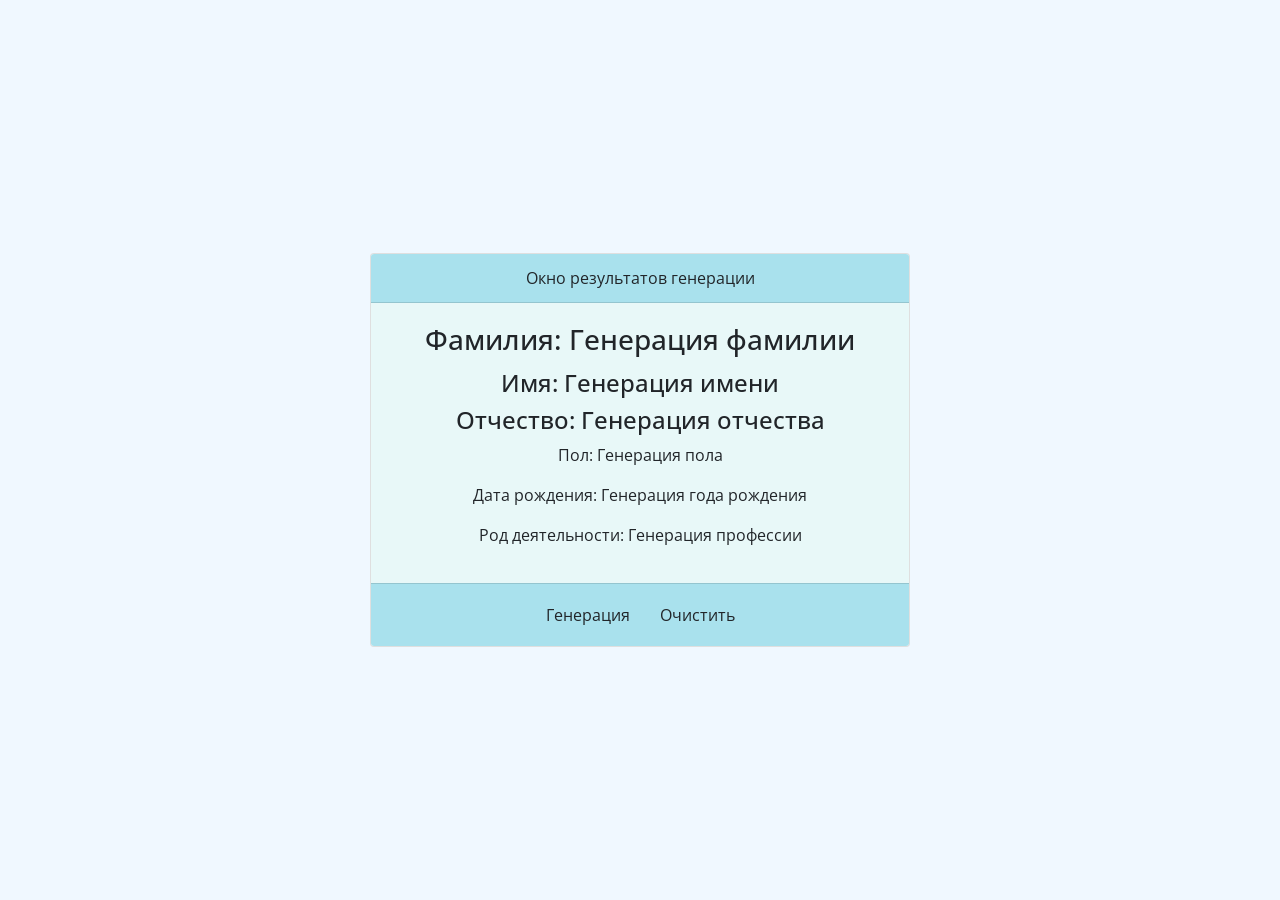
<file: index.html>
<!DOCTYPE html>
<html lang="en">

<head>
    <meta charset="UTF-8">
    <title>Генератор случайных пользователей</title>
    <link rel="stylesheet" href="https://stackpath.bootstrapcdn.com/bootstrap/4.4.1/css/bootstrap.min.css"
        integrity="sha384-Vkoo8x4CGsO3+Hhxv8T/Q5PaXtkKtu6ug5TOeNV6gBiFeWPGFN9MuhOf23Q9Ifjh" crossorigin="anonymous">
    <link href="https://fonts.googleapis.com/css2?family=Open+Sans" rel="stylesheet">
    <link rel="stylesheet" href="style.css" type="text/css" />
</head>

<body>
    <div class="container">
        <div class="row game-card align-items-center">
            <div class="col col-md-6 offset-md-3">
                <div class="card text-center">
                    <div class="card-header">
                        <p class="m-0">Окно результатов генерации</p>
                    </div>
                    <div class="card-body">
                        <div class="row">
                            <div class="col">
                                <h3 class="card-title">Фамилия: <span id="surnameOutput">Генерация фамилии</span></h3>
                                <h4>Имя: <span id="firstNameOutput">Генерация имени</span></h4>
                                <h4>Отчество: <span id="middleNameOutput">Генерация отчества</span></h4>

                                <p>Пол: <span id="genderOutput">Генерация пола</span></p>
                                <p>Дата рождения: <span id="birthYearOutput">Генерация года рождения</span></p>
                                <p>Род деятельности: <span id="professionOutput"> Генерация профессии</span></p>
                            </div>
                        </div>
                    </div>
                    <div class="card-footer">
                        <button type="button" class="btn" id="generation">Генерация</button>
                        <button type="button" class="btn" id="clear">Очистить</button>
                    </div>
                </div>
            </div>
        </div>
    </div>
    <script src="personGenerator.js"></script>
    <script src="init.js"></script>
</body>

</html>
</file>
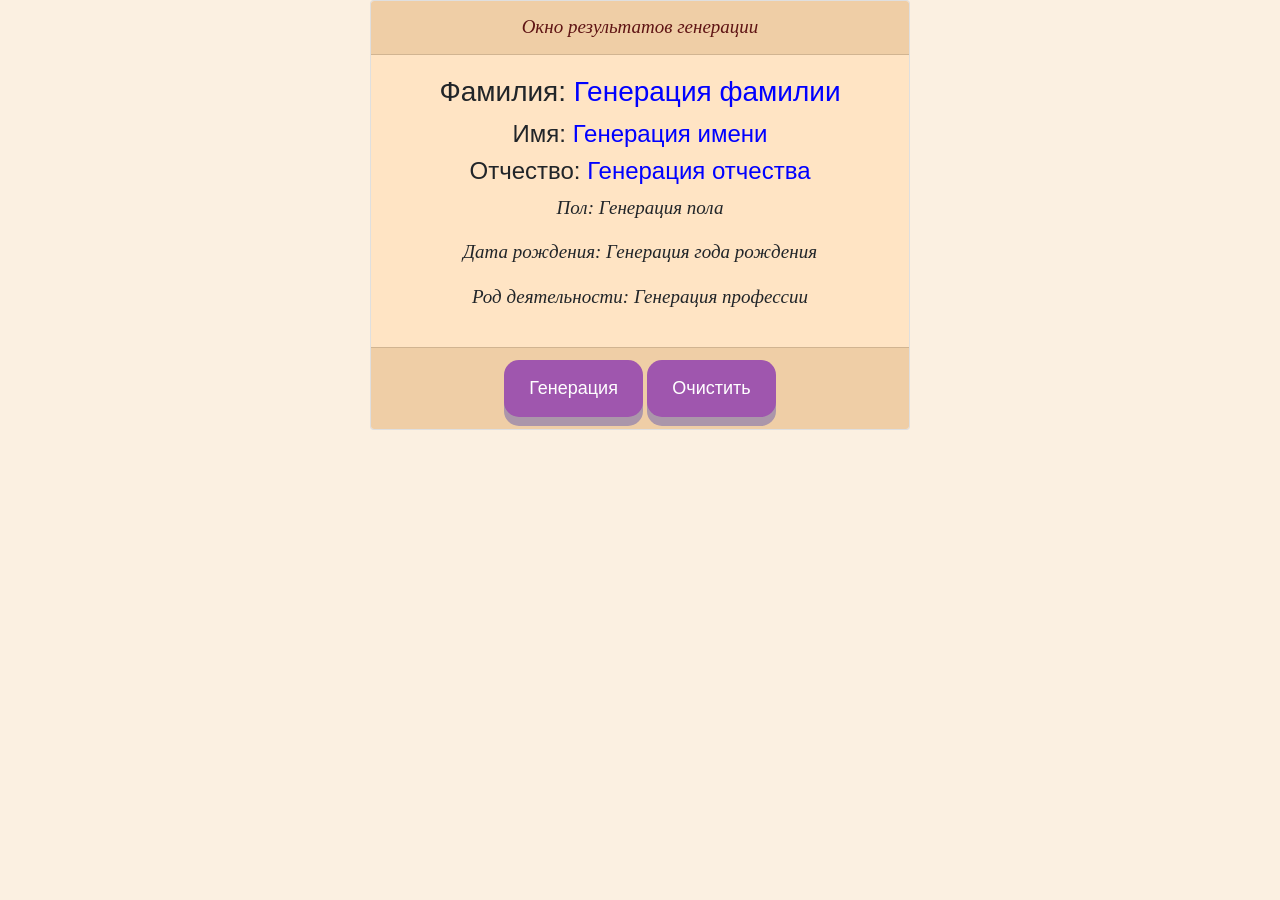
<file: wrong version/index.html>
<!DOCTYPE html>
<html lang="en">
<head>
    <meta charset="UTF-8">
    <title>Генератор случайных пользователей</title>
    <link rel="stylesheet" href="https://stackpath.bootstrapcdn.com/bootstrap/4.4.1/css/bootstrap.min.css"
          integrity="sha384-Vkoo8x4CGsO3+Hhxv8T/Q5PaXtkKtu6ug5TOeNV6gBiFeWPGFN9MuhOf23Q9Ifjh" crossorigin="anonymous">
    <link href="https://fonts.googleapis.com/css2?family=Open+Sans" rel="stylesheet">
    <link rel="stylesheet" href="style.css" type="text/css"/>
</head>
<body>
<div class="container">
    <div class="row game-card align-items-center">
        <div class="col col-md-6 offset-md-3">
            <div class="card text-center">
                <div class="card-header">
                    <p class="m-0">Окно результатов генерации</p>
                </div>
                <div class="card-body">
                    <div class="row">
                        <div class="col">
                            <h3 class="card-title">Фамилия: <span id="surnameOutput">Генерация фамилии</span></h3>
                            <h4>Имя: <span id="firstNameOutput">Генерация имени</span></h4>
                            <h4>Отчество: <span id="middleNameOutput">Генерация отчества</span></h4>

                            <p>
                                <h7>Пол: <span id="genderOutput">Генерация пола</span></h5>
                                <!--  <span>, </span> 
                                <span id="birthYearOutput">Генерация года рождения</span> -->
                            </p>
                            <p>
                                <h7>Дата рождения: <span id="birthYearOutput"> Генерация года рождения</span></h7>
                            </p>
                            <p>
                                <h7>Род деятельности: <span id="professionOutput"> Генерация профессии</span></h7>
                            </p>
                        </div>
                    </div>
                </div>
                <div class="card-footer">
                    <button type="button" class="btn" id="generation">Генерация</button>
                    <button type="button" class="btn" id="clear">Очистить</button>
                </div>
            </div>
        </div>
    </div>
</div>
<script src="personGenerator.js"></script>
<script src="init.js"></script>
</body>
</html>
</file>
<file: style.css>
body {
    background-color: aliceblue;
}

.game-card {
    height: 100vh;
    font-family: 'Open Sans', monospace;
}

.card-header {
    background-color: rgb(169, 225, 237);
}

.card-footer {
    background-color: rgb(169, 225, 237);
}

.hidden {
    display: none;
}

card {
    margin-right: 20px;
    transition: 1s;
}

.card-body {
    background-color: rgb(232, 248, 248);
}

form-group {
    margin-inline: auto;
    padding: 15px;
    width: auto;
}

#btnRetry {
    font-weight: bold;
    color: blue;
}

#btnEqual {
    margin-right: 20px;
    margin-left: 20px;
}
</file>
<file: wrong version/style.css>
body {
    background-color: rgba(250, 235, 214, 0.723);
}

.card-body {
    background-color: bisque;
}

.card-header {
    background-color: rgb(239, 206, 166);
    font-size: 24px;
    font-family: 'Times New Roman', Times, serif;
    color: rgb(95, 20, 20);
}

.card-footer {
    background-color: rgb(239, 206, 166);
}

p {
    font-size: 19px;
    font-family: 'Times New Roman', Times, serif;
    font-style: italic;
}

#surnameOutput {
    color: blue;
}

#firstNameOutput {
    color: blue;
}

#middleNameOutput {
    color: blue;
}

.btn {
    display: inline-block;
    padding: 15px 25px;
    font-size: 18px;
    cursor: pointer;
    text-align: center;
    text-decoration: none;
    outline: none;
    color: #fff;
    background-color: #9f56ae;
    border: none;
    border-radius: 15px;
    box-shadow: 0 9px rgb(171, 150, 170);
  }
  
  .btn:hover {background-color: #c9ea8d}
  
  .btn:active {
    background-color: #c9ea8d;
    box-shadow: 0 5px rgb(183, 195, 180);
    transform: translateY(4px);
  }
</file>
